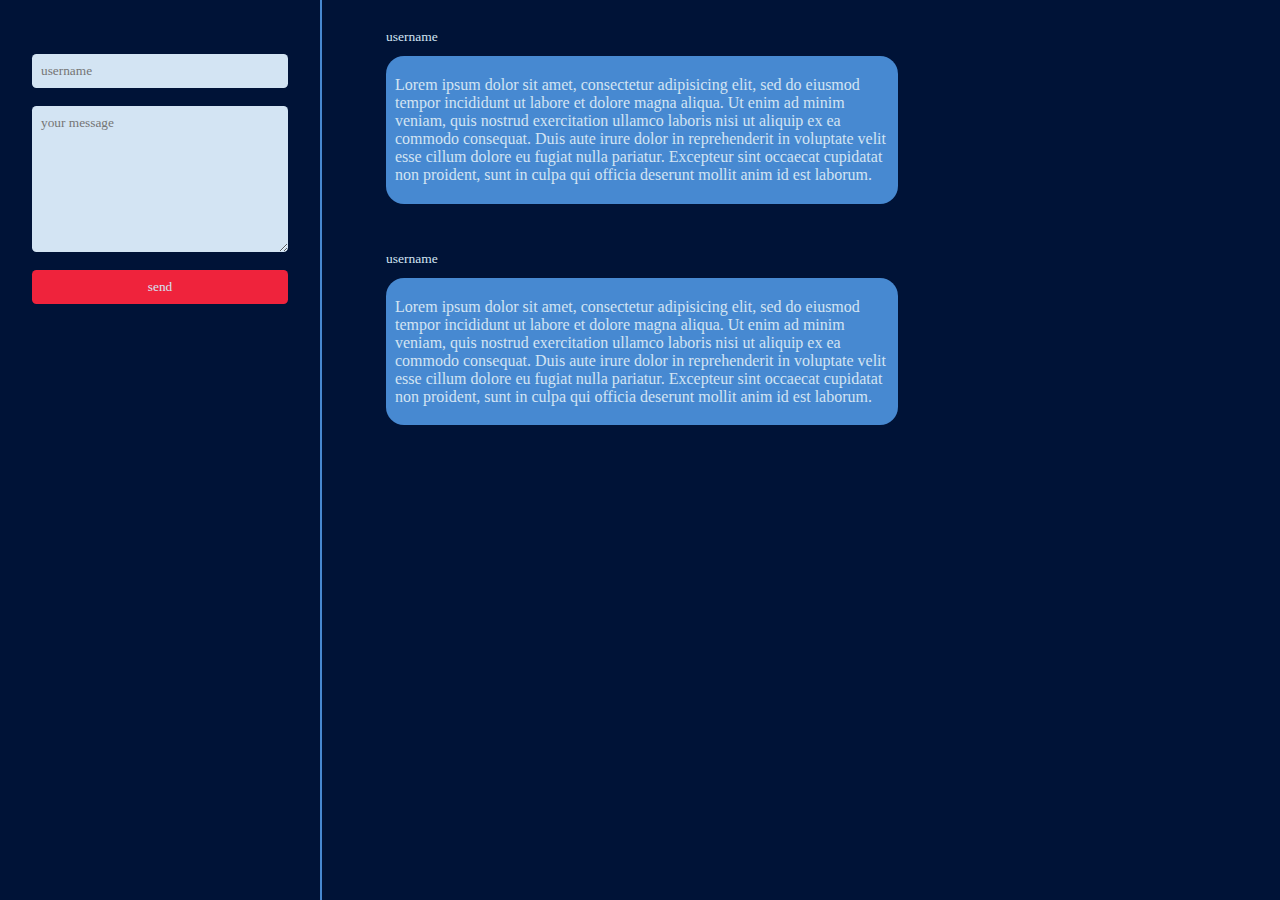
<file: mk1/index.html>
<!DOCTYPE html>
<html lang="en" dir="ltr">
  <head>
    <link rel="stylesheet" href="css/main.css">
    <meta charset="utf-8">
    <title></title>
  </head>
  <body>
    <div class="left-section">
      <form class="" action="php/add_text.php" method="post">
        <input type="text" name="username" value="" placeholder="username">
        <textarea name="message" rows="8" cols="80" placeholder="your message"></textarea>
        <button type="button" name="button">send</button>
      </form>
    </div>
    <div class="mid-section">
      <div class="message">
        <h2>username</h2>
        <div class="content">
          <p>Lorem ipsum dolor sit amet, consectetur adipisicing elit, sed do eiusmod tempor incididunt ut labore et dolore magna aliqua. Ut enim ad minim veniam, quis nostrud exercitation ullamco laboris nisi ut aliquip ex ea commodo consequat. Duis aute irure dolor in reprehenderit in voluptate velit esse cillum dolore eu fugiat nulla pariatur. Excepteur sint occaecat cupidatat non proident, sunt in culpa qui officia deserunt mollit anim id est laborum.</p>
        </div>
      </div>
      <div class="message">
        <h2>username</h2>
        <div class="content">
          <p>Lorem ipsum dolor sit amet, consectetur adipisicing elit, sed do eiusmod tempor incididunt ut labore et dolore magna aliqua. Ut enim ad minim veniam, quis nostrud exercitation ullamco laboris nisi ut aliquip ex ea commodo consequat. Duis aute irure dolor in reprehenderit in voluptate velit esse cillum dolore eu fugiat nulla pariatur. Excepteur sint occaecat cupidatat non proident, sunt in culpa qui officia deserunt mollit anim id est laborum.</p>
        </div>
      </div>
    </div>
  </body>
</html>
</file>
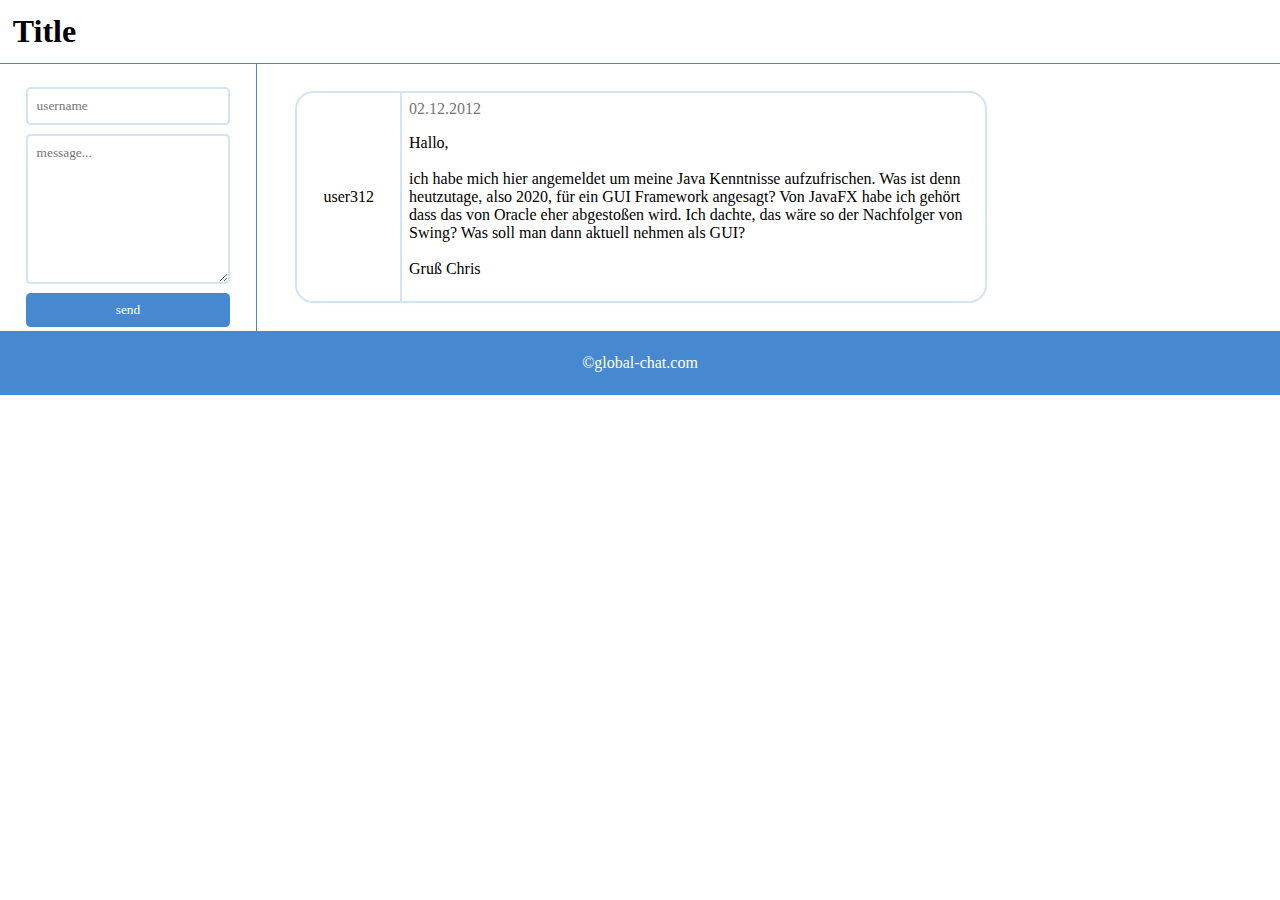
<file: mk2/index.html>
<!DOCTYPE html>
<html lang="en" dir="ltr">
  <head>
    <link rel="stylesheet" href="css/main.css">
    <meta charset="utf-8">
    <title></title>
  </head>
  <body>
    <div class="top-bar-section">
      <h1>Title</h1>
    </div>
    <div class="mid-section">
      <div class="left-bar-section">
        <form class="" action="index.html" method="post">
          <input type="text" name="username" value="" placeholder="username" maxlength="20">
          <textarea name="message" rows="8" cols="80" placeholder="message..." maxlength="256"></textarea>
          <button type="button" name="button" onclick="addMessage()">send</button>
        </form>
      </div>
      <div id="mid-mid-section">
        <div class="comment-div-section">
          <div class="comment-userinfo-section">
            <p>user312</p>
          </div>
          <div class="comment-content-section">
            <div class="comment-date-section">
              <p>02.12.2012</p>
            </div>
            <div class="comment-text-section">
              <p>Hallo, <br> <br>
              ich habe mich hier angemeldet um meine Java Kenntnisse aufzufrischen. Was ist denn heutzutage, also 2020, für ein GUI Framework angesagt? Von JavaFX habe ich gehört dass das von Oracle eher abgestoßen wird. Ich dachte, das wäre so der Nachfolger von Swing? Was soll man dann aktuell nehmen als GUI? <br><br>
              Gruß Chris</p>
            </div>
          </div>
        </div>
      </div>
    </div>
    <div class="bottom-footer-section">
      <p>©global-chat.com</p>
    </div>
    <script type="text/javascript" src="js/main.js">

    </script>
  </body>
</html>
</file>
<file: mk1/css/main.css>
:root{
  /* --bgColor: #2b2d42;
  --secColor: #8d99ae;
  --accentColor: #ef233c;
  --hightlightColor: #d90429;
  --textColor: #edf2f4; */

  --bgColor: #001337;
  --secColor: #4789d1;
  --accentColor: #ef233c;
  --hightlightColor: #4789d1;
  --textColor: #d3e4f3;
}

body{
  margin: 0;
  background: var(--bgColor);
  display: flex;

}

.left-section{
  width: 25vw;
  height: 100vh;
  border-right: solid var(--secColor) 2px;
}

form{
  margin-top: 5vh;
  width: 100%;
  display: flex;
  flex-direction: column;
  align-items: center;
}

button, input, textarea{
  box-sizing: border-box;
  width: 80%;
  margin: 1vh;
  padding: 1vh;
  font-family: Futura Bk BT;
  border-radius: 0.5vh;
  border: none;
}

input, textarea{
  background-color: var(--textColor);
}

input:focus, textarea:focus{
  box-sizing: border-box;
  outline: none;
  border: var(--hightlightColor) 1px solid;
}


button{
  color: var(--textColor);
  background-color: var(--accentColor);
}

button:hover{
  background-color: var(--hightlightColor);
}

.mid-section{
  width: 50vw;
  display: flex;
  flex-direction: column;
  align-items: center;
}

.message{
  width: 80%;
  margin: 2vh;
}

.content{
  border-radius: 2vh;
  background-color: var(--secColor);
  padding-left: 1vh;
  padding-right: 1vh;
  padding-top: 0.4vh;
  padding-bottom: 0.4vh;
}

.message > *{
  color: var(--textColor);
  font-family: Futura Bk BT;
}

.message > h2 {
  font-weight: normal;
  font-size: 1.5vh;
}
</file>
<file: mk2/css/main.css>
:root{
  --bgColor: #ffffff;
  --accentColor: #4789d1;
  --textColor: #000000;
  --lightTextColor: #757575;
  --lightBorderColor: #d3e4f3;
}

body{
  margin: 0;
  font-family: Futura Bk BT;
  display: flex;
  flex-direction: column;
  background-color: var(--bgColor);
}

.top-bar-section{
  box-sizing: border-box;
  width: 100vw;
  height: 5vw;
  border-bottom: solid 1px var(--accentColor);
  display: flex;
  justify-content: flex-start;
  align-items: center;
}

h1{
  margin: 1%;
}

.mid-section{
  width: 100vw;
  display: flex;
}

.left-bar-section{
  width: 20vw;
  height: auto;
  border-right: solid 1px var(--accentColor);
}

.left-bar-section > form{
  margin-top: 2vh;
  width: 100%;
  display: flex;
  flex-direction: column;
  justify-content: center;
  align-items: center;
}

.left-bar-section > form >*{
  width: 80%;
  box-sizing: border-box;
  margin: 0.5vh;
  border-radius: 0.5vh;
  border: none;
  padding: 1vh;
  font-family: Futura Bk BT;
}

.left-bar-section > form > input, .left-bar-section > form > textarea{
  border: var(--lightBorderColor) solid 2px;
  resize: vertical;
}

.left-bar-section > form > button{
  background-color: var(--accentColor);
  color: var(--bgColor);

}

#mid-mid-section{
  width: 60vw;
  height: 100%;
  display: flex;
  flex-direction: column;
  align-items: center;
}

.comment-div-section{
  margin-top: 3vh;
  box-sizing: border-box;
  width: 90%;
  border: 2px solid var(--lightBorderColor);
  border-radius: 2vh;
  display: flex;
}

.comment-userinfo-section{
  width: 15%;
  height: auto;
  border-right: 2px solid var(--lightBorderColor);
  display: flex;
  align-items: center;
  justify-content: center;
}

.comment-content-section{
  box-sizing: border-box;
  height: 100%;
  padding: 1%;
  width: 85%;
}

.comment-date-section{
  width: 100%;
}

.comment-date-section > *{
  color: var(--lightTextColor);
  margin: 0;
}




.bottom-footer-section{
  height: 5vw;
  width: 100vw;
  background-color: var(--accentColor);
  display: flex;
  justify-content: center;
  align-items: center;
}

.bottom-footer-section > * {
  color: var(--bgColor);
}
</file>
